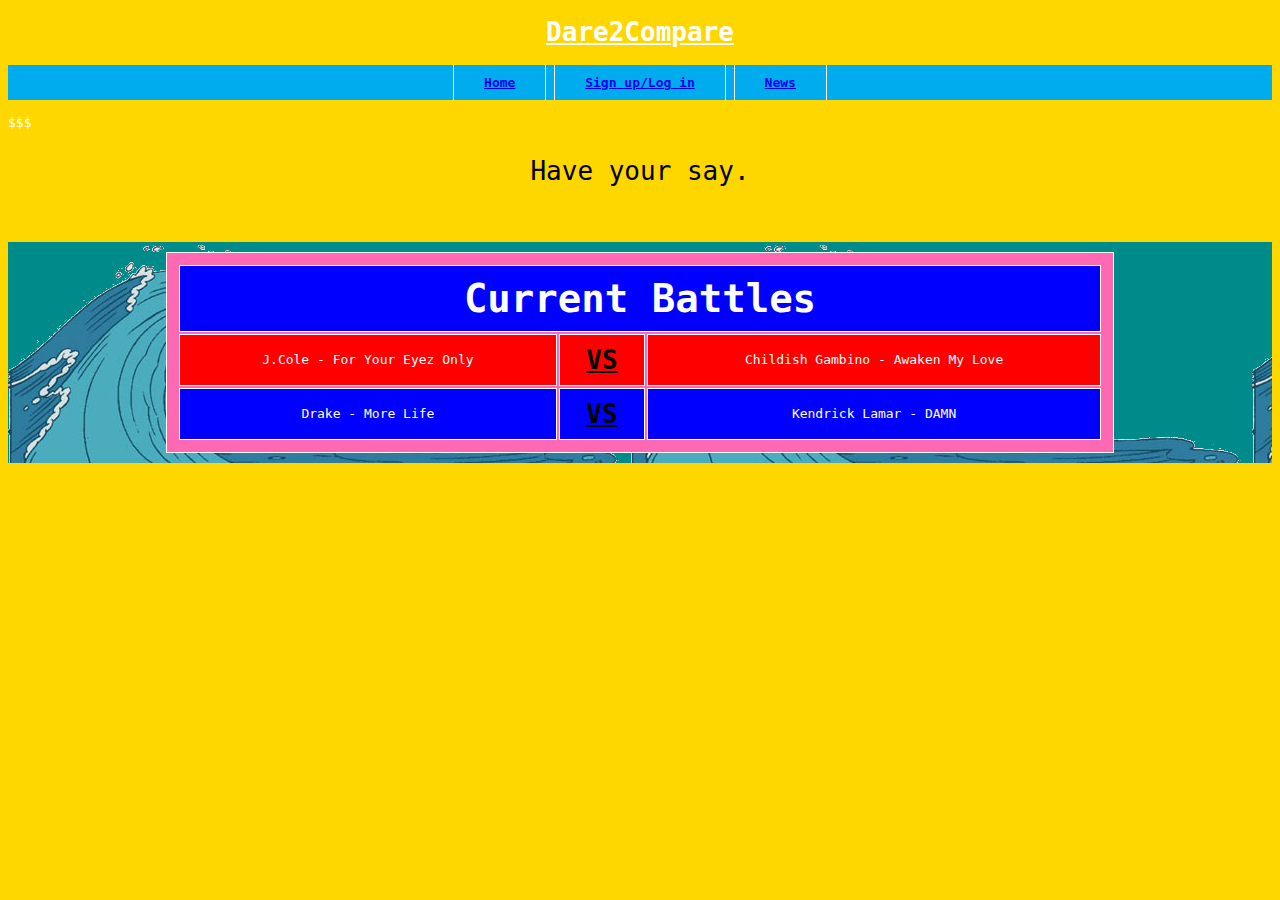
<file: index.html>
<!DOCTYPE html>
<html xmlns="http://www.w3.org/1999/xhtml"
  lang="en-GB" xml:lang="en-GB">
<head>
<script src="file.js"></script>
<link href="file.css" rel="stylesheet" type="text/css"/>
<meta charset="UTF-8"/>
<title>Dare2Compare</title>
</head>
<body>
<!--<img id="wave" src="blue.png" alt="wave"/>-->
<h1>Dare2Compare</h1>

<!--<h2>Showcase your rap skills.</h2>-->
<!--<h3>-->
  <ul>
  <li><a href="index.html">Home</a></li>
  <li><a href="signup.html">Sign up/Log in</a></li>
  <li><a href="news.html">News</a></li>
  <!--<li><a href="vote.html">Vote</a></li>-->
  </ul>
<!--</h3>-->
<br/>
$$$
<br/>
<p id="intro">Have your say.</p>
<br/><br/>
<div id="hippo">
  <table id="battles">
    <tr>
      <th colspan="3">Current Battles</th>
    </tr>
    <tr>
      <td>J.Cole - For Your Eyez Only</td>
      <td><a href="/artists/jcolechildish.html">VS</a></td>
      <td>Childish Gambino - Awaken My Love</td>
    </tr>
    <tr>
      <td>Drake - More Life</td>
      <td><a href="/artists/drakekendrick.html">VS</a></td>
      <td>Kendrick Lamar - DAMN</td>
    </tr>
  <!--  <tr>
      <td>Drake - More Life</td>
      <td><a href="drakerickross.html">VS</a></td>
      <td>Rick Ross - Rather You Than Me</td>
    </tr>
    <tr>
      <td>Drake - More Life</td>
      <td><a href="drakerickross.html">VS</a></td>
      <td>Rick Ross - Rather You Than Me</td>
    </tr>
    <tr>
      <td>Drake - More Life</td>
      <td><a href="drakerickross.html">VS</a></td>
      <td>Rick Ross - Rather You Than Me</td>
    </tr>-->
  </table>
</div>


</body>
</html>
</file>
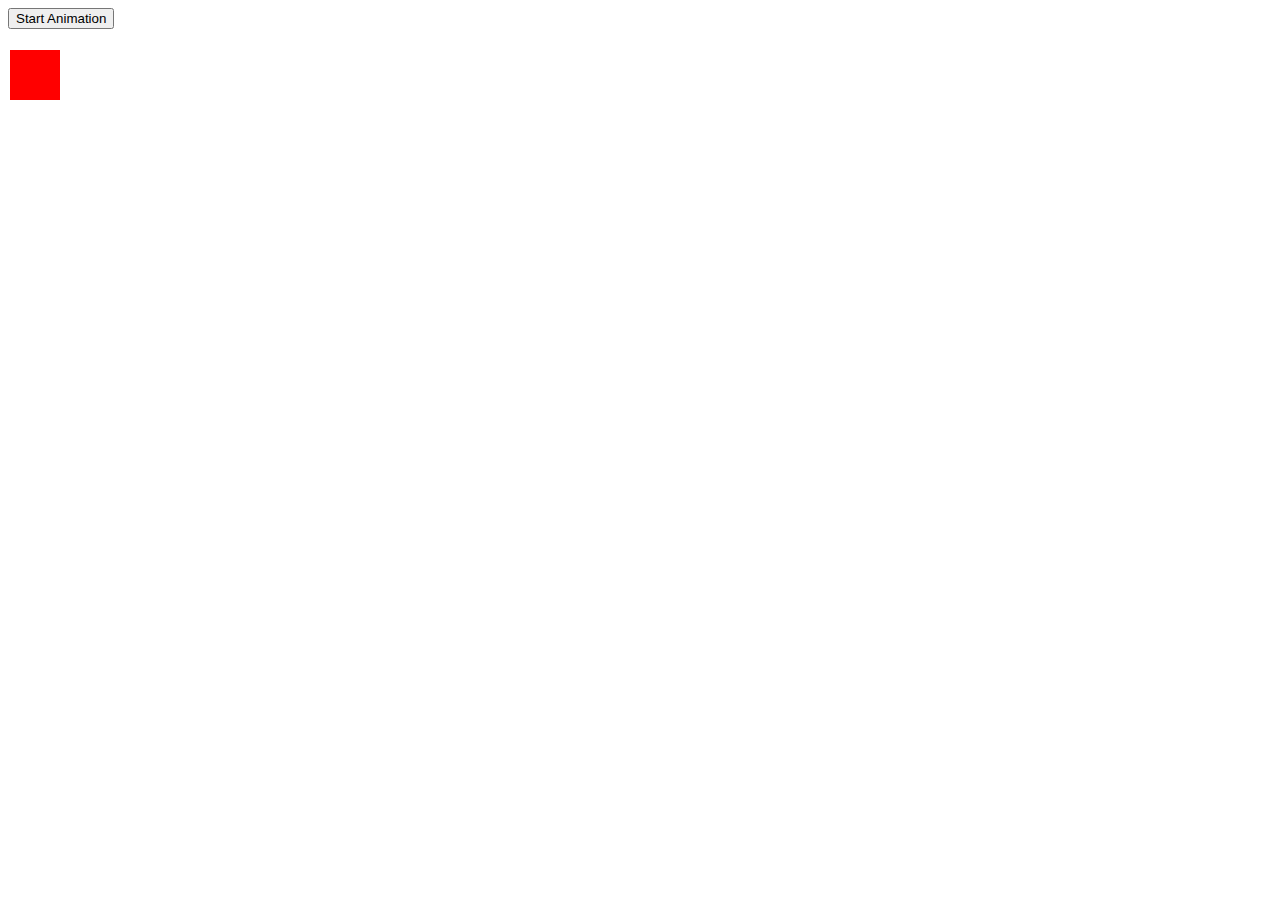
<file: animation.html>
<!DOCTYPE html>
<html>
<head>
<script src="https://ajax.googleapis.com/ajax/libs/jquery/3.1.1/jquery.min.js"></script>
<script>
$(document).ready(function(){
    $("button").click(function(){
        var div = $("div");
        startAnimation();
        function startAnimation(){
            div.animate({height: 300}, "slow");
            div.animate({width: 300}, "slow");
            div.css("background-color", "blue");
            div.animate({height: 100}, "slow");
            div.animate({width: 100}, "slow", startAnimation);
        }
    });
});
</script>
</head>
<body>

<button>Start Animation</button>

<div style="width:50px;height:50px;position:absolute;left:10px;top:50px;background-color:red;"></div>

</body>
</html>
</file>
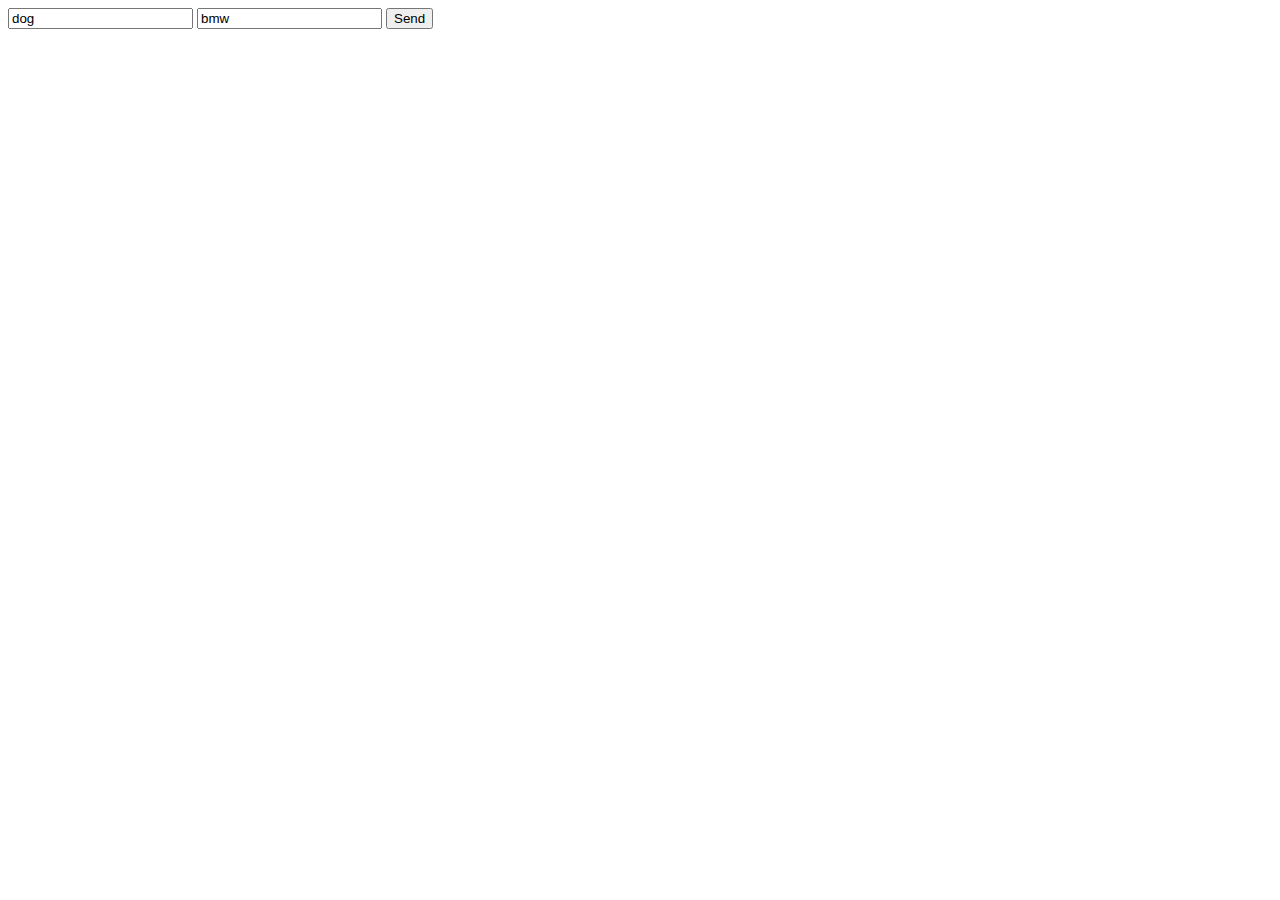
<file: form.html>
<!DOCTYPE html>
<html xmlns="http://www.w3.org/1999/xhtml">
<head><title>Test</title></head>
<body>
<form method="post" action="http://localhost:8070/">
    <input name="pet" value="dog"/>
    <input name="car" value="bmw"/>
    <input type="submit" value="Send"/>
</form>
</body>
</html>
</file>
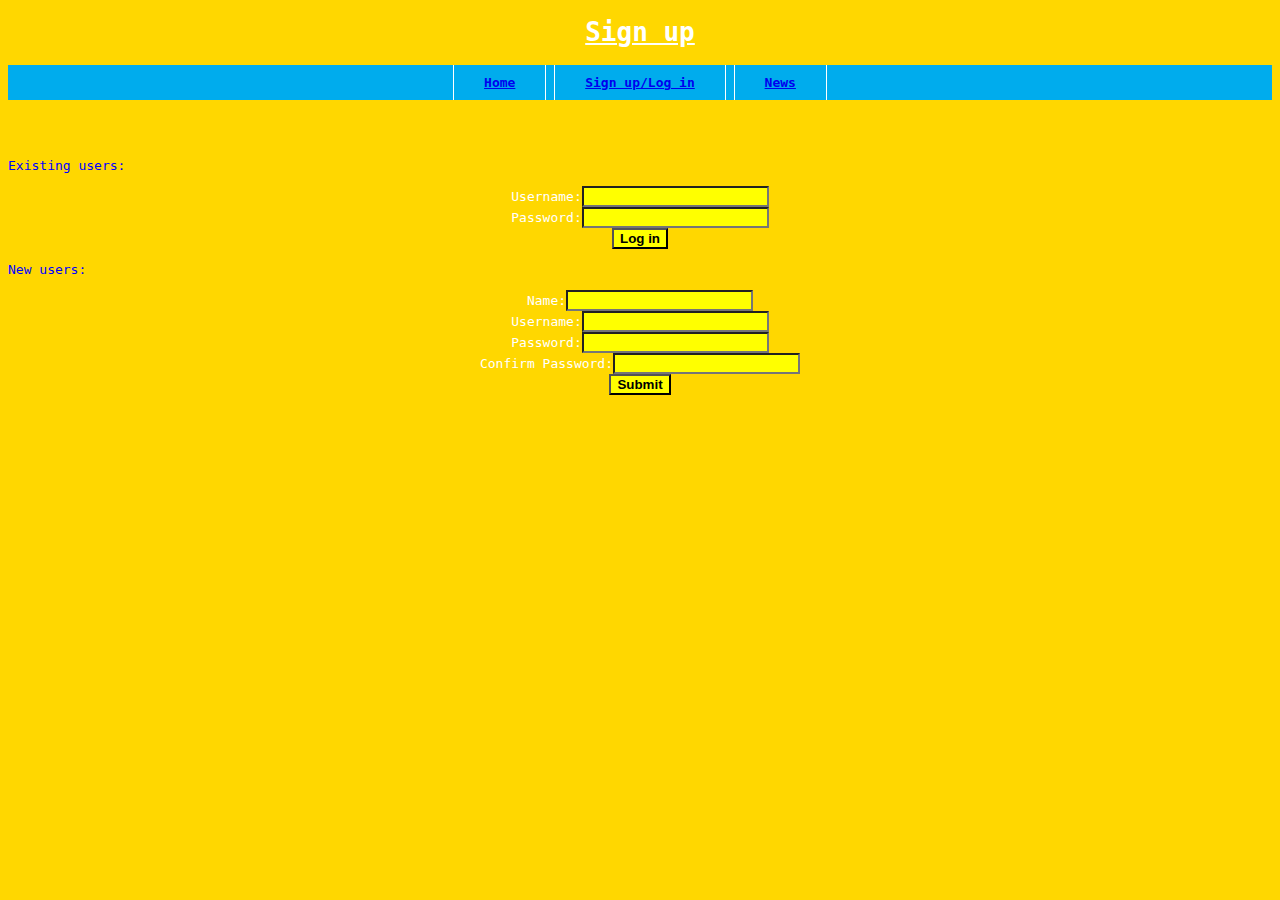
<file: signup.html>
<!DOCTYPE html>
<html xmlns="http://www.w3.org/1999/xhtml"
  lang="en-GB" xml:lang="en-GB">
<head>
<script src="file.js"></script>
<!--<script src="server2.js"></script>-->
<link rel="stylesheet" type="text/css" href="file.css"/>
<meta charset="UTF-8"/>
<title>Dare2Compare</title>
</head>
<body>
<!--<img id="wave" src="blue.png" alt="wave"/>-->
<h1>Sign up</h1>
<!--<h2>Showcase your rap skills.</h2>-->
  <ul>
    <li><a href="index.html">Home</a></li>
    <li><a href="signup.html">Sign up/Log in</a></li>
    <li><a href="news.html">News</a></li>
    <!--<li><a href="vote.html">Vote</a></li>-->
  </ul>
<!--
The action attribute defines the action to be performed when the form is submitted.
Normally, the form data is sent to a web page on the server when the
user clicks on the submit button.
In the example above, the form data is sent to a page on the server
 called "/action_page.php".
 This page contains a server-side script that handles the form data:
-->
<br/><br/><br/>
<p id="help"></p>
<p>
  Existing users:
</p>
<div class="form">
  <form method="post" action="http://localhost:4555/existinguser">
    Username:<input type="text" name="user" data-help="Your unique username!"/><br/>
    Password:<input type="password" name="password1"/><br/>
    <input type="submit" value="Log in"/>
  </form>
</div>
<p>
  New users:
</p>
<div class="form">
  <!--<legend>Who are you?</legend>-->
  <form method="post" action="http://localhost:4555/newuser">
   Name:<input type="text" name="name" data-help="Your full name!"/><br/>
   <!--Upload an image as your avatar:<input type="file" name="avatar" /><br/>-->
   Username:<input type="text" name="user" data-help="Your unique username!"/><br/>
   Password:<input type="password" name="password1"/><br/>
   <!--can be useful to pass hidden types with the form to the server<input type="hidden" name="whatever" value="useful">-->
   Confirm Password:<input type="password" name="password2" data-help="Make sure your passwords match!"/><br/>
   <input type="submit" value="Submit"/>
  </form>
</div>


</body>
</html>
</file>
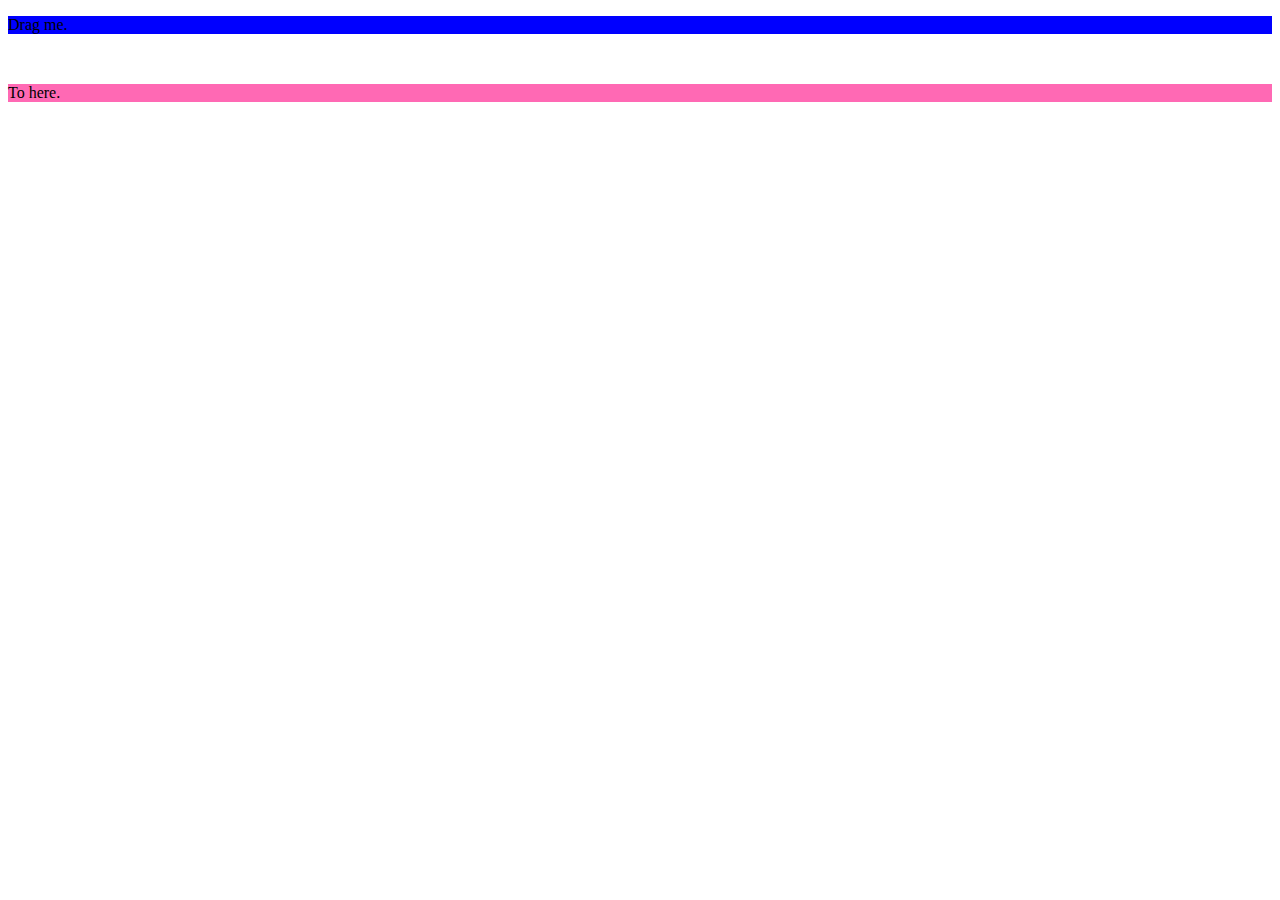
<file: test.html>
<!DOCTYPE html>
<html xmlns="http://www.w3.org/1999/xhtml"
  lang="en-GB" xml:lang="en-GB">
<head>
<script src="test.js"></script>
<link href="test.css" rel="stylesheet" type="text/css"/>
<meta charset="UTF-8"/>
<title>tester</title>
</head>
<body>
<div id="dragbox">
  <p>
    Drag me.
  </p>
</div>
<br/>
<div id="destinationbox">
  <p>
    To here.
  </p>
</div>


</body>
</html>
</file>
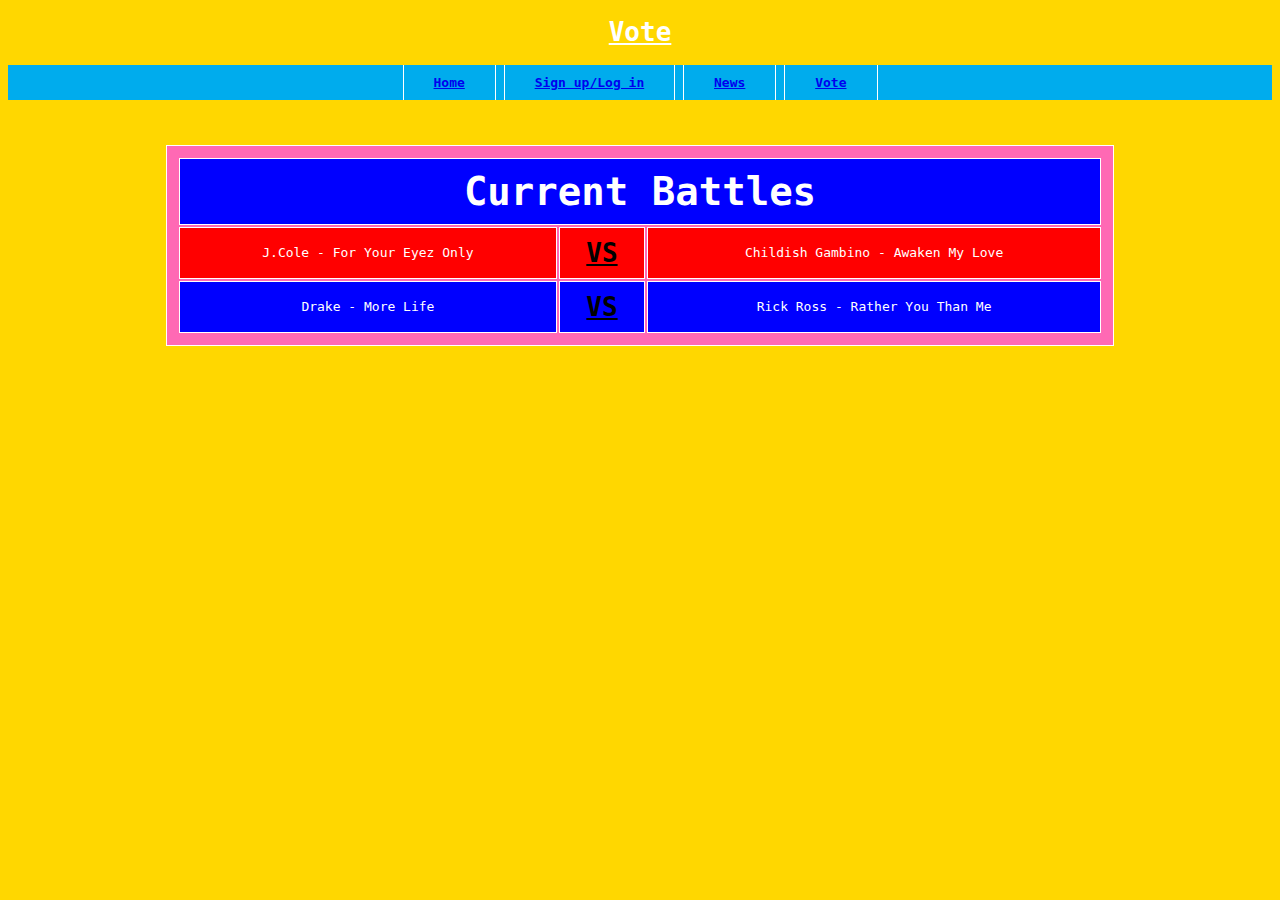
<file: vote.html>
<!DOCTYPE html>
<html xmlns="http://www.w3.org/1999/xhtml"
  lang="en-GB" xml:lang="en-GB">
<head>
<script src="file.js"></script>
<link rel="stylesheet" type="text/css" href="file.css"/>
<meta charset="UTF-8"/>
<title>Dare2Compare</title>
</head>
<body>
<!--<img id="wave" src="blue.png" alt="wave"/>-->
<h1>Vote</h1>
<!--<h2>Showcase your rap skills.</h2>-->
  <ul>
    <li><a href="index.html">Home</a></li>
    <li><a href="signup.html">Sign up/Log in</a></li>
    <li><a href="news.html">News</a></li>
    <li><a href="vote.html">Vote</a></li>
  </ul>
<br/><br/><br/>
<table id="battles">
  <tr>
    <th colspan="3">Current Battles</th>
  </tr>
  <tr>
    <td>J.Cole - For Your Eyez Only</td>
    <td><a href="jcolechildishgambino.html">VS</a></td>
    <td>Childish Gambino - Awaken My Love</td>
  </tr>
  <tr>
    <td>Drake - More Life</td>
    <td><a href="drakerickross.html">VS</a></td>
    <td>Rick Ross - Rather You Than Me</td>
  </tr>
</table>

</body>
</html>
</file>
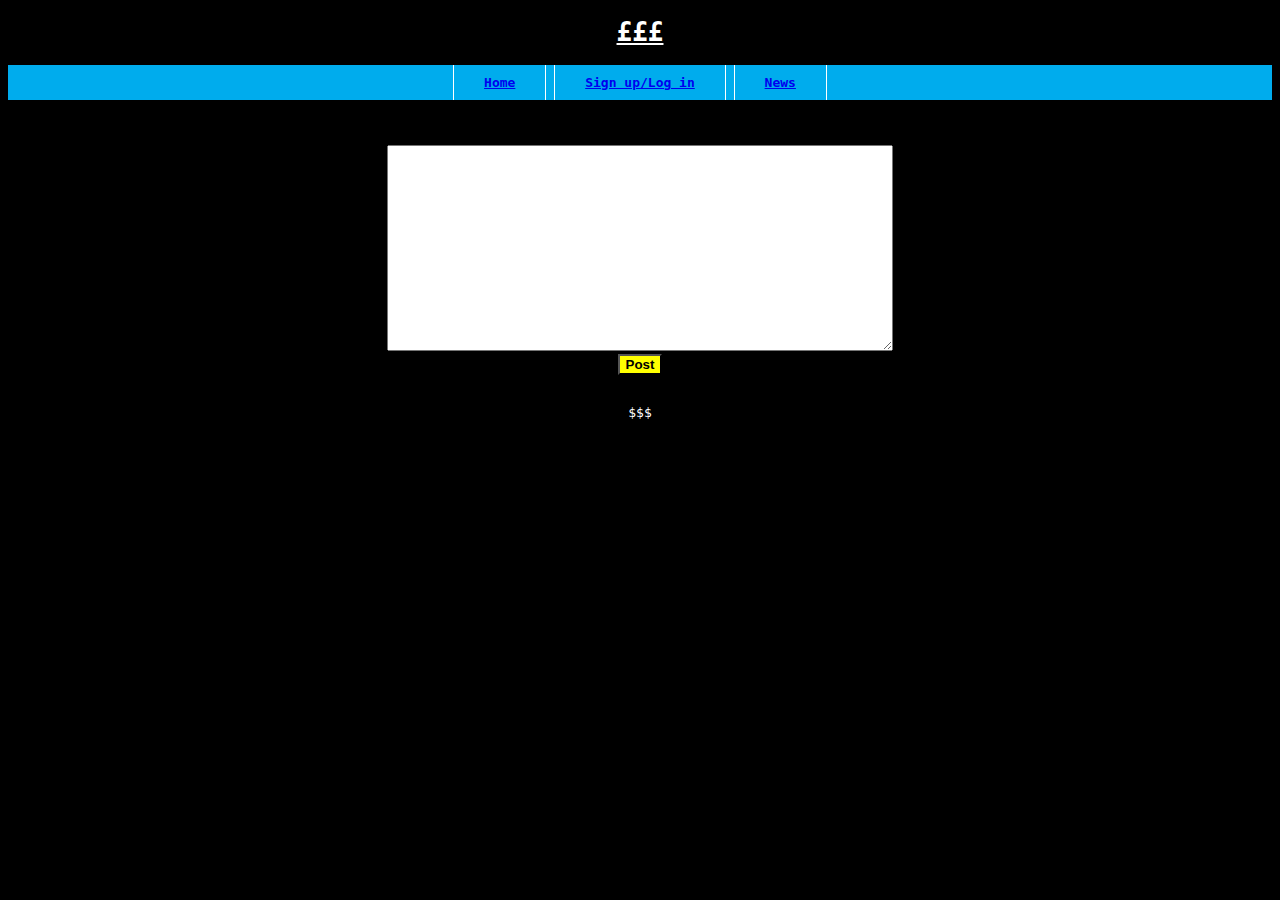
<file: artists/drakekendrick.html>
<!DOCTYPE html>
<html xmlns="http://www.w3.org/1999/xhtml"
  lang="en-GB" xml:lang="en-GB">
<head>
<script src="file.js"></script>


<link href="file.css" rel="stylesheet" type="text/css"/>
<meta charset="UTF-8"/>
<title>Dare2Compare</title>
</head>
<body>
<!--<img id="wave" src="blue.png" alt="wave"/>-->
<h1>£££</h1>

<!--<h2>Showcase your rap skills.</h2>-->
<!--<h3>-->
  <ul>
  <li><a href="../index.html">Home</a></li>
  <li><a href="../signup.html">Sign up/Log in</a></li>
  <li><a href="../news.html">News</a></li>
  <!--<li><a href="vote.html">Vote</a></li>-->
  </ul>
<!--</h3>-->
<div class="form">
  <!--<legend>Who are you?</legend>-->
  <br/><br/><br/>
  <form method="post" action="http://localhost:4555/Post?drakekendrick">
    <textarea name="post" data-help="What do you think about this match up?" id="posting"></textarea><br/>
   <!--<input type="text" name="post" data-help="What do you think about this match up?" id="posting"/><br/>-->
   <input type="submit" value="Post"/>
  </form>
</br></br>

$$$

</body>
</html>
</file>
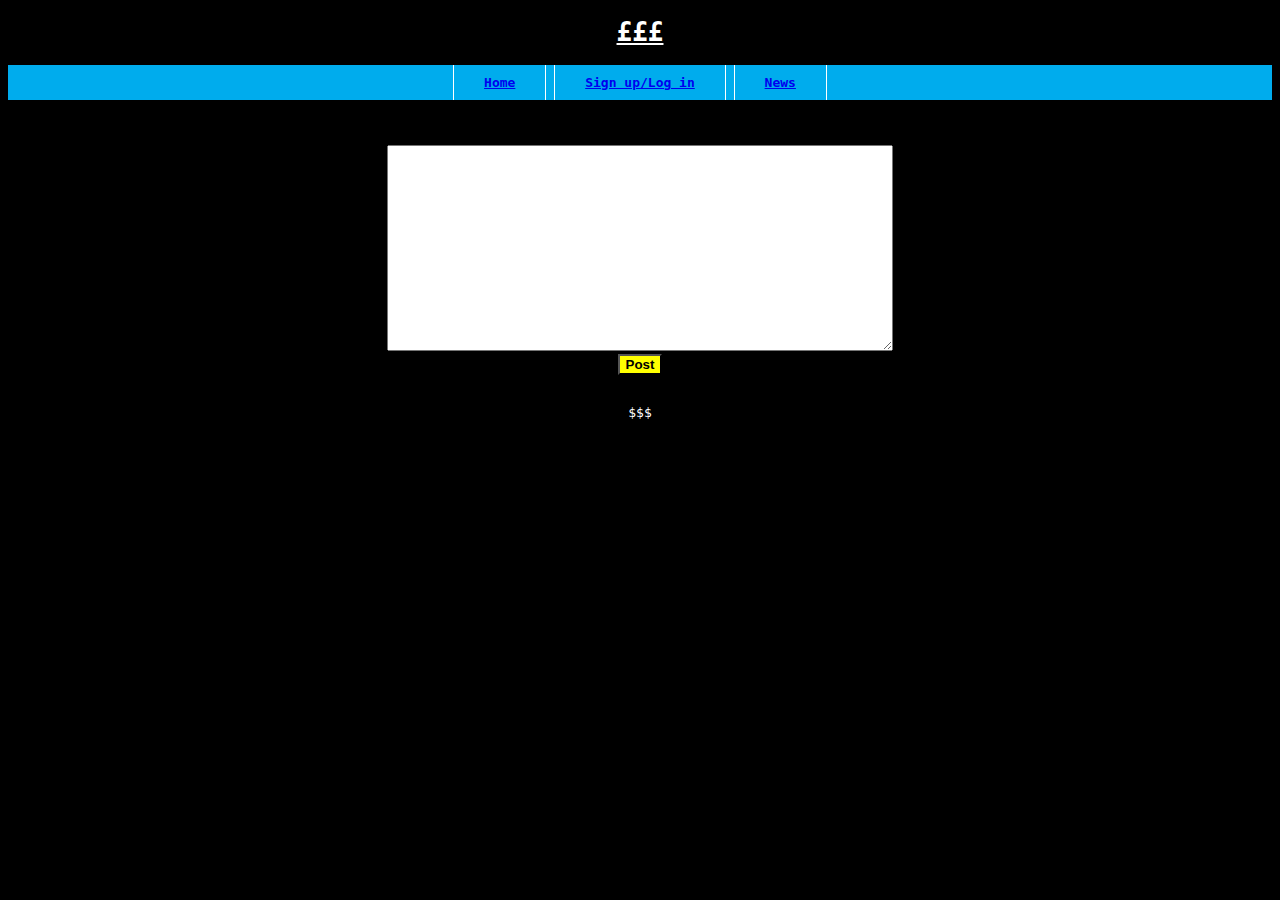
<file: artists/jcolechildish.html>
<!DOCTYPE html>
<html xmlns="http://www.w3.org/1999/xhtml"
  lang="en-GB" xml:lang="en-GB">
<head>
<script src="file.js"></script>


<link href="file.css" rel="stylesheet" type="text/css"/>
<meta charset="UTF-8"/>
<title>Dare2Compare</title>
</head>
<body>
<!--<img id="wave" src="blue.png" alt="wave"/>-->
<h1>£££</h1>

<!--<h2>Showcase your rap skills.</h2>-->
<!--<h3>-->
  <ul>
  <li><a href="../index.html">Home</a></li>
  <li><a href="../signup.html">Sign up/Log in</a></li>
  <li><a href="../news.html">News</a></li>
  <!--<li><a href="vote.html">Vote</a></li>-->
  </ul>
<!--</h3>-->
<div class="form">
  <!--<legend>Who are you?</legend>-->
  <br/><br/><br/>
  <form method="post" action="http://localhost:4555/Post?jcolechildish">
    <textarea name="post" data-help="What do you think about this match up?" id="posting"></textarea><br/>
   <!--<input type="text" name="post" data-help="What do you think about this match up?" id="posting"/><br/>-->
   <input type="submit" value="Post"/>
  </form>
</br></br>

$$$

</body>
</html>
</file>
<file: file.css>
body {
  background-color: gold;
  font-family: monospace;
  color: white;
}

h1 {
  text-align: center;
  font-weight: 900;
  /*font-family: fantasy;*/
  text-decoration: underline;
  /*position: absolute;*/
  color: white;
  font-size: 200%;
}

h2 {
  color:white;
  position: absolute;
  /*left:40%;*/
  /*top:75px;*/
}

p {
  color: blue;
}

#wave {
  position:absolute;
  left:0%;
}

h3{
  text-align: center;
  margin: 0px;
}

ul{
  font-weight: bold;
  text-align: center;
  list-style-type: none;
  margin: 0px;
  padding: 10px;
  overflow: hidden;
  background-color: #00aced;
}

li {
  list-style-type: none;
  border:thin solid #ffffff;
  margin: 0px;
  padding: 20px;
  /*overflow: hidden;*/
  background-color: #00aced;
  display:inline;
  float:none;
}

li a {
  /*display:block;*/
  padding:10px;
  /*margin: 10px;*/
}

li a:hover {
    background-color: #88b4fc;
}


/*sign up form*/
input {
  background-color: yellow;
  font-weight: bold;
}
.form {
  color: white;
  text-align:center;
}
.help {
  text-align: center;
}

/*voting page*/
div#hippo {
  background-image:url("bl.png") ;
  /*background-color: purple;*/
  padding-top: 10px;
  padding-bottom: 10px;
}

table#battles, th, td {
  border: 1px solid white;
  padding: 10px;
  text-align: center;
}

table#battles th {
  font-size: 300%;
}

table#battles {
  width:75%;
  margin:auto;
  padding 50px;
  background-color: hotpink;
}

table#battles tr:nth-child(even) {
    background-color: red;
}
table#battles tr:nth-child(odd) {
    background-color:blue;
}
table#battles a {
  color:black;
  font-weight: bolder;
  font-size: 200%;
}
table#battles a:hover {
  background-color: hotpink;
}
p#intro {
  color:black;
  text-align: center;
  text-shadow: blue;
  font-size: 200%;
}
/*experimental*/
.dot {
  height: 8px; width: 8px;
  border-radius: 4px; /* rounds corners */
  background: blue;
  position: absolute;
}

#posting {
  height:200px;
  width:500px;
  font-size:14pt;
}
</file>
<file: test.css>
#dragbox {
  background-color: blue;
}
#destinationbox {
  background-color: hotpink;
}
</file>
<file: artists/file.css>
body {
  background-color: black;
  font-family: monospace;
  color: white;
}

h1 {
  text-align: center;
  font-weight: 900;
  /*font-family: fantasy;*/
  text-decoration: underline;
  /*position: absolute;*/
  color: white;
  font-size: 200%;
}

h2 {
  color:white;
  position: absolute;
  /*left:40%;*/
  /*top:75px;*/
}

p {
  color: blue;
}

#wave {
  position:absolute;
  left:0%;
}

h3{
  text-align: center;
  margin: 0px;
}

ul{
  font-weight: bold;
  text-align: center;
  list-style-type: none;
  margin: 0px;
  padding: 10px;
  overflow: hidden;
  background-color: #00aced;
}

li {
  list-style-type: none;
  border:thin solid #ffffff;
  margin: 0px;
  padding: 20px;
  /*overflow: hidden;*/
  background-color: #00aced;
  display:inline;
  float:none;
}

li a {
  /*display:block;*/
  padding:10px;
  /*margin: 10px;*/
}

li a:hover {
    background-color: #88b4fc;
}


/*sign up form*/
input {
  background-color: yellow;
  font-weight: bold;
}
.form {
  color: white;
  text-align:center;
}
.help {
  text-align: center;
}

/*voting page*/
div#hippo {
  background-image:url("bl.png") ;
  /*background-color: purple;*/
  padding-top: 10px;
  padding-bottom: 10px;
}

table#battles, th, td {
  border: 1px solid white;
  padding: 10px;
  text-align: center;
}

table#battles th {
  font-size: 300%;
}

table#battles {
  width:75%;
  margin:auto;
  padding 50px;
  background-color: hotpink;
}

table#battles tr:nth-child(even) {
    background-color: red;
}
table#battles tr:nth-child(odd) {
    background-color:blue;
}
table#battles a {
  color:black;
  font-weight: bolder;
  font-size: 200%;
}
table#battles a:hover {
  background-color: hotpink;
}
p#intro {
  color:black;
  text-align: center;
  text-shadow: blue;
  font-size: 200%;
}
/*experimental*/
.dot {
  height: 8px; width: 8px;
  border-radius: 4px; /* rounds corners */
  background: blue;
  position: absolute;
}

#posting {
  height:200px;
  width:500px;
  font-size:14pt;
}
</file>
